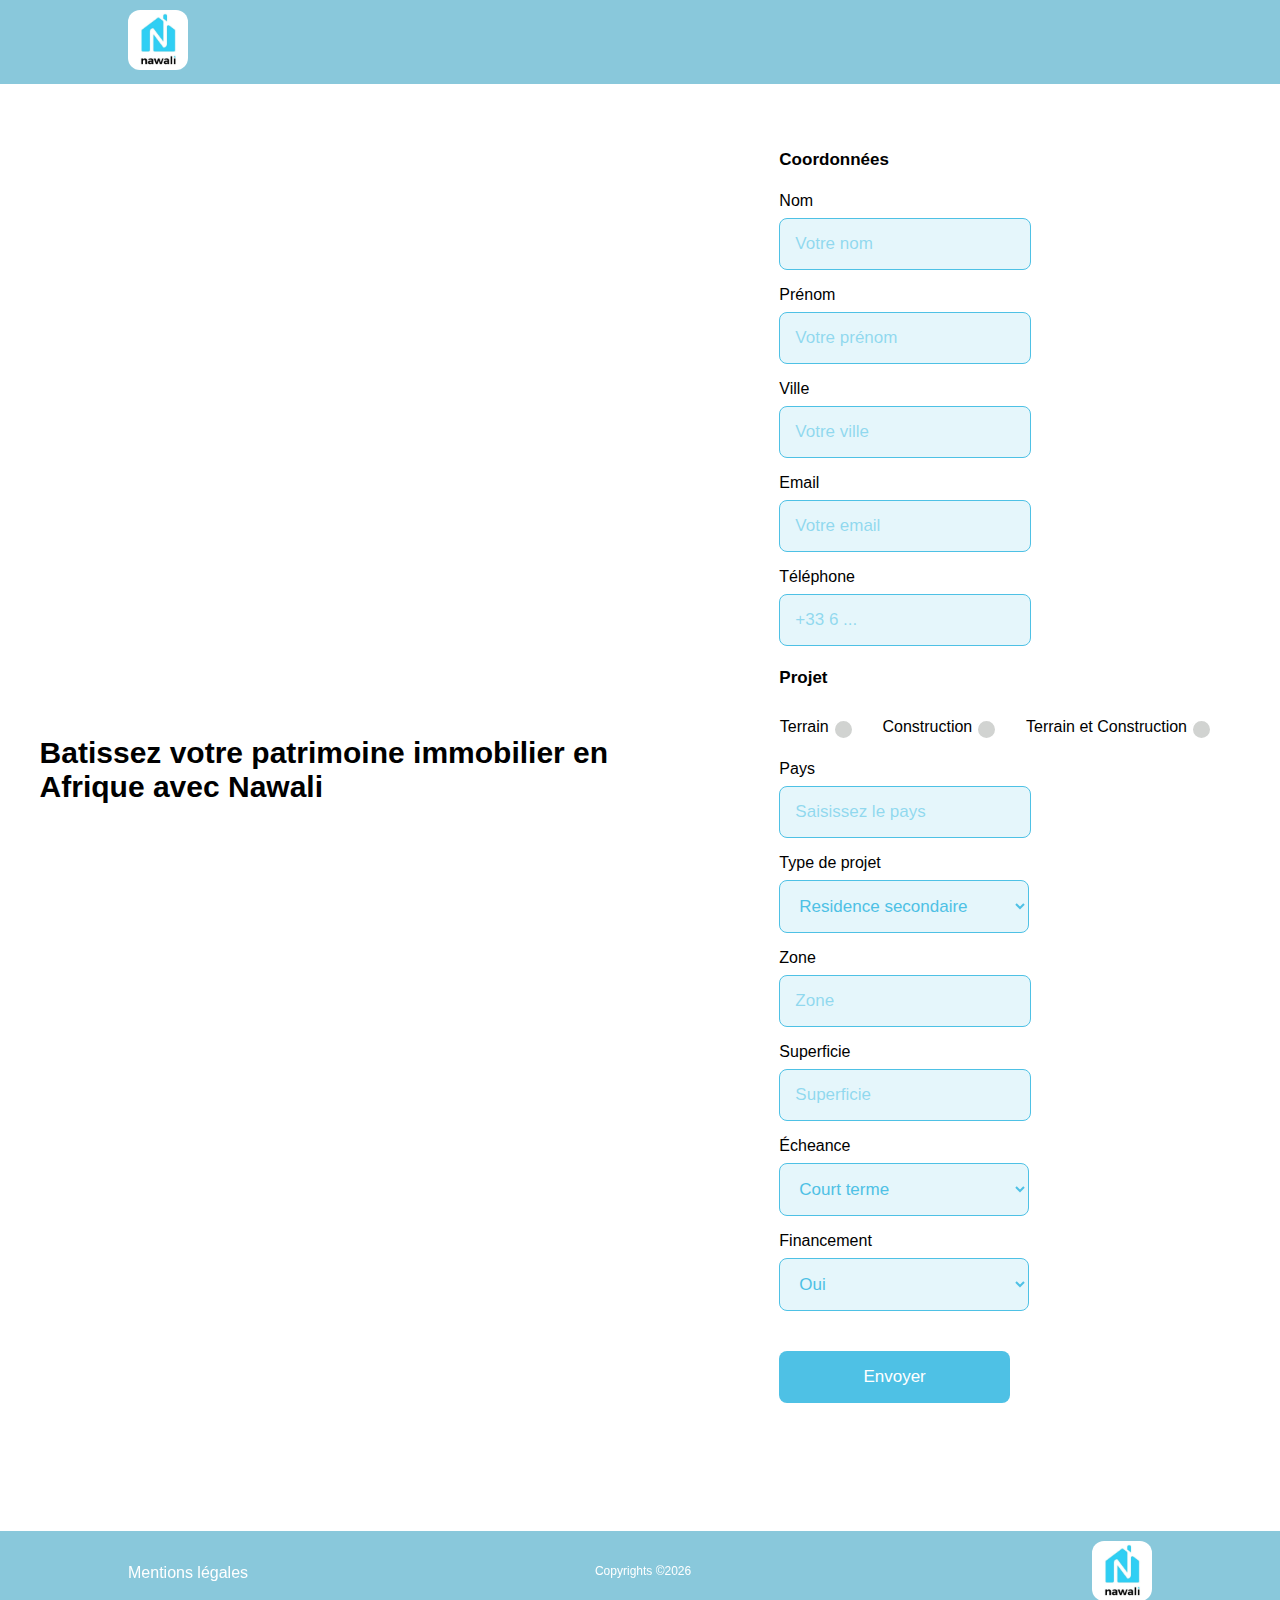
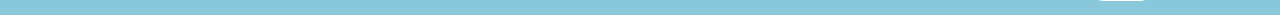
<file: index.html>
<!DOCTYPE html>
<html lang="fr">
<head>
    <meta charset="UTF-8">
    <meta http-equiv="X-UA-Compatible" content="IE=edge">
    <meta name="viewport" content="width=device-width, initial-scale=1.0">
        <!-- Calendly badge widget begin -->
    <link href="https://assets.calendly.com/assets/external/widget.css" rel="stylesheet">
    <script src="https://assets.calendly.com/assets/external/widget.js" type="text/javascript" async></script>
    <script type="text/javascript">window.onload = function() { Calendly.initBadgeWidget({ url: 'https://calendly.com/contact-commercial', text: 'Réservez un appel', color: '#4ec1e5', textColor: '#fff', branding: false }); }</script>
    <!-- Calendly badge widget end -->
    <link rel="stylesheet" href="./assets/css/style.css" />
    <title>Nawali</title>
</head>
<body>
    <nav>
        <a href="/index.html">
            <img src="./assets/images/logo.webp" alt="nawali logo" />
        </a>
    </nav>
    <main>
        <article class="container">
            <div class="text">
                <h1>Batissez votre patrimoine immobilier en Afrique avec Nawali</h1>
            </div>
            <form action="https://sheetdb.io/api/v1/mdpoi5zsmaytn" id="sheetdb-form" method="POST">
                
                <h2>Coordonnées</h2>
                <article class="row-form">

                    <div class="input-block">
                        <label for="name">Nom</label>
                        <input type="text" name="data[nom]" id="name" placeholder="Votre nom" required />
                    </div>
                    <div class="input-block">
                        <label for="firstName">Prénom</label>
                        <input type="text" name="data[prenom]" id="firstName" placeholder="Votre prénom" required />
                    </div>
                    <div class="input-block">
                        <label for="ville">Ville</label>
                        <input type="text" name="data[ville]" id="ville" placeholder="Votre ville" required />
                    </div>
                    <div class="input-block">
                        <label for="email">Email</label>
                        <input type="email" name="data[email]" id="email" placeholder="Votre email" required />
                    </div>
                    <div class="input-block">
                        <label for="phone">Téléphone</label>
                        <input type="tel" name="data[telephone]" id="phone" placeholder="+33 6 ..." required />
                    </div>
                </article>
                <h2>Projet</h2>
                    <ul class="radio-flex">
                        <li>
                            <label for="terrain">Terrain</label>
                            <input type="radio" id="terrain" value="Terrain" name="data[terrainType]"/>
                        </li>
                        <li>
                            <label for="construction">Construction</label>
                            <input type="radio" id="construction" value="Construction" name="data[terrainType]"/>
                        </li>
                        <li>
                            <label for="terrain_and_construct">Terrain et Construction</label>
                            <input type="radio" id="terrain_and_construct" value="Terrain et Construction" name="data[terrainType]"/>
                        </li>
                    </ul>
                    <article class="row-form">
                        <div class="input-block">
                            <label for="pays">Pays</label>
                            <input type="text" name="data[pays]" id="pays" placeholder="Saisissez le pays" required/>
                        </div>
                        <div class="input-block">
                            <label for="project_type">Type de projet</label>
                            <select name="data[projetType]" id="project_type" required>
                                <option value="residence secondaire">Residence secondaire</option>
                                <option value="investissement locatif">Investissement locatif</option>
                                <option value="zone avenir">Zone d'avenir</option>
                            </select>
                        </div>
                        <div class="input-block">
                            <label for="zone">Zone</label>
                            <input type="text" name="data[zone]" id="zone" placeholder="Zone" required/>
                        </div>
                        <div class="input-block d-none">
                            <label for="house-type">Type de maison</label>
                            <select name="data[typeMaison]" id="house_type">
                                <option value="Maison BTC">Maison BTC</option>
                                <option value="Maison Beton">Maison Beton</option>
                            </select>
                        </div>
                        <div class="input-block">
                            <label for="superficie">Superficie</label>
                            <input type="text" name="data[superficie]" id="superficie" placeholder="Superficie" required />
                        </div>
                        <div class="input-block terrain d-none">
                            <label for="budget">Budget Terrain</label>
                            <select name="data[budgetTerrain]" id="budget_terrain">
                                <option value="de 5000€ à 10 000€">de 5000€ à 10 000€</option>
                                <option value="de 10 000€ à 15 000€">de 10 000€ à 15 000€</option>
                                <option value="de 15 000€ à 20 000€">de 15 000€ à 20 000€</option>
                                <option value="+ de 20 000€">+ de 20 000€</option>
                            </select>
                        </div>
                        <div class="input-block construction d-none">
                            <label for="budget">Budget Construction</label>
                            <select name="data[budgetConstruction]" id="budget_construction">
                                <option value="de 30 000€ à 40 000€">de 30 000€ à 40 000€</option>
                                <option value="de 40 000€ à 50 000€">de 40 000€ à 50 000€</option>
                                <option value="de 50 000€ à 60 000€">de 50 000€ à 60 000€</option>
                                <option value="+ de 60 000€">+ de 60 000€</option>
                            </select>
                        </div>
                        <div class="input-block">
                            <label for="echeance">Écheance</label>
                            <select name="data[echeance]" id="echeance" required>
                                <option value="court terme">Court terme</option>
                                <option value="moyen terme">Moyen terme</option>
                                <option value="long terme">Long terme</option>
                            </select>
                        </div>
                        <div class="input-block">
                            <label for="financement" required>Financement</label>
                            <select name="data[financement]" id="financement">
                                <option value="Oui">Oui</option>
                                <option value="Non">Non</option>
                            </select>
                        </div>
                    </article>
                    <input type="submit" value="Envoyer"/>
            </form>
        </article>
    </main>
    <footer>
        <a href="index.html">
            <img src="./assets/images/logo.webp" alt="nawali logo" />
        </a>
        <div>
            <a href="#">Mentions légales</a>
            <a href="#" id="copyrights"></a>
        </div>
    </footer>
    
    <script type="text/javascript" src="./assets/js/main.js"></script>
</body>
</html>
</file>
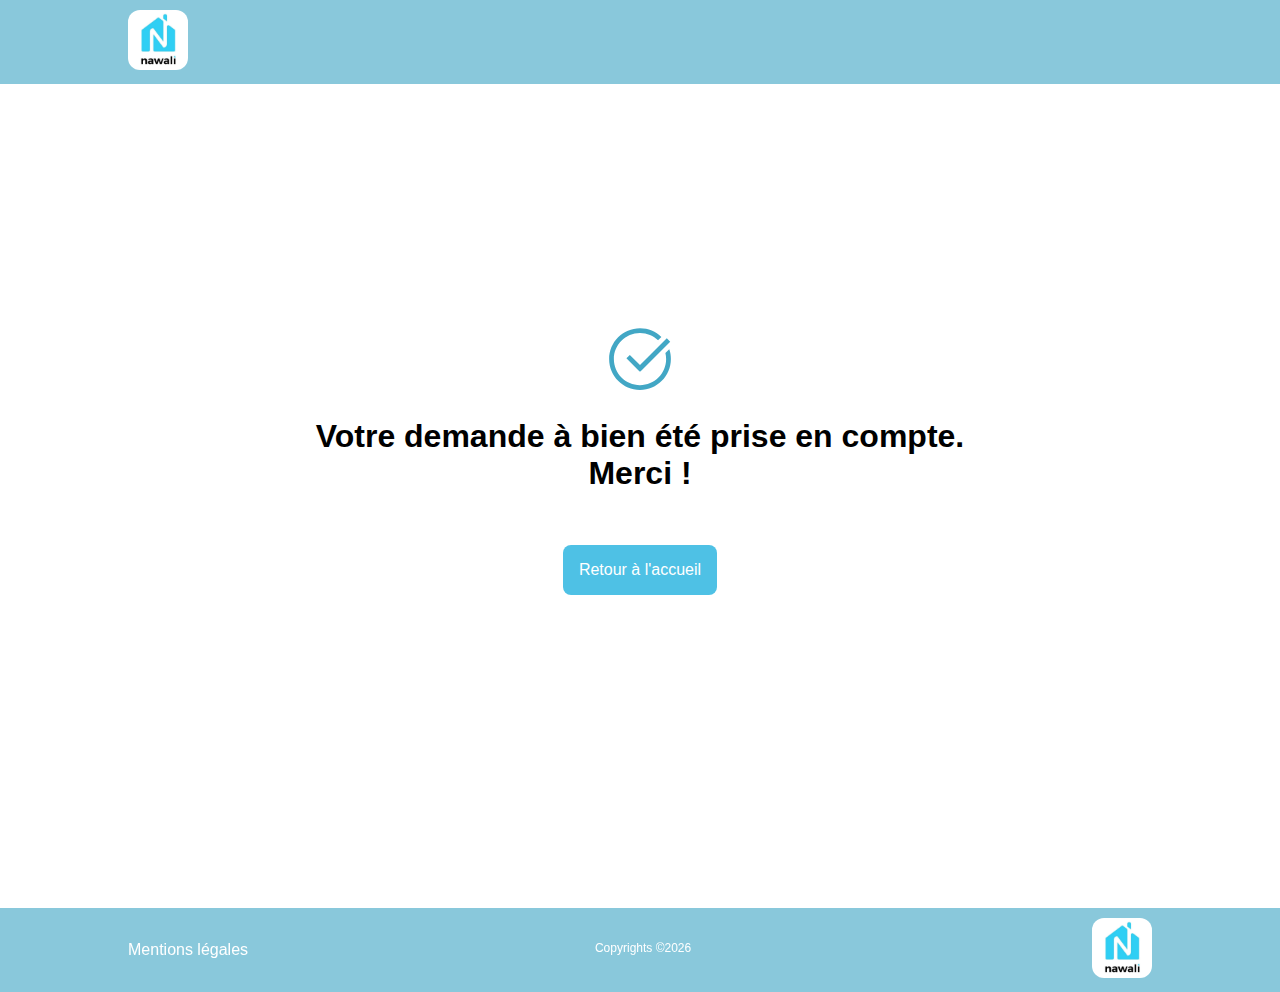
<file: thanks.html>
<!DOCTYPE html>
<html lang="fr">
<head>
    <meta charset="UTF-8">
    <meta http-equiv="X-UA-Compatible" content="IE=edge">
    <meta name="viewport" content="width=device-width, initial-scale=1.0">
    <!-- Calendly badge widget begin -->
    <link href="https://assets.calendly.com/assets/external/widget.css" rel="stylesheet">
    <script src="https://assets.calendly.com/assets/external/widget.js" type="text/javascript" async></script>
    <script type="text/javascript">window.onload = function() { Calendly.initBadgeWidget({ url: 'https://calendly.com/contact-commercial', text: 'Réservez un appel', color: '#4ec1e5', textColor: '#fff', branding: false }); }</script>
    <!-- Calendly badge widget end -->
    <link rel="stylesheet" href="./assets/css/style.css" />
    <title>Nawali</title>
</head>
<body>
    <nav>
        <a href="/index.html">
            <img src="./assets/images/logo.webp" alt="nawali logo" />
        </a>
    </nav>
    <main class="main-2">
        <article class="finish-block">
            <div class="top">
                <img src="./assets/images/checked.svg" alt="message envoyé"/>
                <h1>Votre demande à bien été prise en compte.<br>Merci !</h1>
            </div>
            <a class="a" href="">Retour à l'accueil</a>
        </article>
    </main>
    <footer>
        <a href="index.html">
            <img src="./assets/images/logo.webp" alt="nawali logo" />
        </a>
        <div>
            <a href="#">Mentions légales</a>
            <a href="#" id="copyrights"></a>
        </div>
    </footer>
    <script type="text/javascript">
        const copyrights = document.querySelector('#copyrights');
        const actualYear = new Date().getFullYear();
        const main2 = document.querySelector('.a')
        const host = window.location.host
        const protocol = window.location.protocol

        main2.href =`${protocol}//${host}/nawaliproject/index.html`
        

        //Mise à jour automatique de l'année des copyrights du footer
        copyrights.textContent = `Copyrights ©${actualYear}`
    </script>
</body>
</html>
</file>
<file: assets/css/style.css>
@import url('http://fonts.cdnfonts.com/css/bw-modelica');

body {
    font-family: 'Bw Modelica', sans-serif;
}

nav img {
    width: 60px;
    height: 60px;
    border-radius: 20%;
}

.main-2 {
    height: 100vh;
    display: flex;
    flex-direction: column;
    align-items: center;
    justify-content: center;
}

.d-none {
    display: none !important;
}

form h2 {
    width: 100%;
    font-size: 17px;
}

nav {
    display: flex;
    align-items: center;
    max-width: 100;
    margin: auto;
    padding: 10px 10%;
    justify-content: flex-start;
    position: fixed;
    top: 0;
    left: 0;
    right: 0;
    background: #42a7c59f;
    backdrop-filter: blur(8px);
    z-index: 20;
}

footer img {
    width: 60px;
    height: 60px;
    border-radius: 20%;
}

footer {
    display: flex;
    align-items: center;
    max-width: 100%;
    flex-direction: row-reverse;
    margin: auto;
    padding: 10px 10%;
    justify-content: space-between;
    background: #42a7c59f;
    backdrop-filter: blur(8px);
    z-index: 20;
    position: absolute;
    left: 0;
    right: 0;
}

footer a {
    text-decoration: none;
    color: #fff;
}

footer div {
    display: flex;
    justify-content: space-between;
    width: 55%;
}

footer div a:last-child {
    font-size: 12px;
}


.container  {
    max-width: 95%;
    margin: auto;
    display: flex;
    align-items: center;
    justify-content: center;
    height: 100%;
}

.container .text {
    display: flex;
    flex-direction: column;
    align-items: flex-start;
    margin: 0 5rem 0 0;
}

.text h1,
.text p {
    margin: 0;
}

.text h1 {
    font-size: 30px;
    font-weight: 700;
}

.text p {
    font-size: 17px;
    font-weight: 400;
    color: #42a7c5;
}

.container form {
    display: flex;
    flex-direction: column;
    margin: 5rem 0 0 1rem;
    width: 50%;
    margin: 8rem 0;
}

.container .radio-flex {
    display: flex;
    align-items: center;
    list-style: none;
    justify-content: space-around;
    padding: 0;
}

.radio-flex li {
    display: flex;
    align-items: flex-start;
    margin: 0 2rem 0 0;
}

.radio-flex li label {
    margin: 0;
}

.radio-flex li input[type='radio']:after {
    width: 17px;
    height: 17px;
    border-radius: 50%;
    top: -2px;
    left: -1px;
    position: relative;
    background-color: #d1d3d1;
    content: '';
    display: inline-block;
    visibility: visible;
    border: 2px solid white;
}

.radio-flex li input[type='radio']:checked:after {
    width: 17px;
    height: 17px;
    border-radius: 50%;
    top: -2px;
    left: -2px;
    position: relative;
    background-color: #4ec1e5;
    content: '';
    display: inline-block;
    visibility: visible;
    border: 2px solid white;
}

.container form .input-block {
    display: flex;
    flex-direction: column;
    margin: .5rem 3.3rem .5rem 0;
    width: 40%;
}

.row-form {
    display: flex;
    flex-wrap: wrap;
}

label {
    margin: 0 0 .5rem 0;
    color: #000;
    font-weight: 500;
}

label::selection {
    background: #4ec1e5;
    color: #fff;
  }


input[type="text"],
input[type="tel"],
input[type="email"] {
    padding: 15px;
    font-size: 17px;
    border-radius: 8px;
    border: .5px solid #4ec1e5;
    background: #4ec2e526;
    color: #4ec1e5;
    width: 220px;
}

select {
    padding: 15px;
    font-size: 17px;
    border-radius: 8px;
    border: .5px solid #4ec1e5;
    background: #4ec2e526;
    color: #4ec1e5;
    width: 250px; 
}

input::placeholder, select::placeholder {
    color: #4ec2e590;
}

input:focus, select:focus {
    outline: 1px solid #4ec1e5;
}

input[type="submit"] {
    margin: 2rem 0 0 0;
    padding: 1rem;
    border-radius: 8px;
    border: none;
    color: #fff;
    background: #4ec1e5;
    width: 50%;
    font-size: 17px;
    align-self: flex-start;
}

input[type="submit"]:hover {
    background: #42a7c5
}

input[type="submit"]:active {
    background: #3d9bb8
}

.finish-block {
    display: flex;
    flex-direction: column;
    height: 100%;
    align-items: center;
    justify-content: center;
}

.finish-block h1 {
    text-align: center;
}

.finish-block .top {
    display: flex;
    flex-direction: column;
    align-items: center;
}

.finish-block a {
    margin: 2rem 0 0 0;
    padding: 1rem;
    border-radius: 8px;
    border: none;
    text-decoration: none;
    color: #fff;
    font-weight: 500;
    background: #4ec1e5;
    align-self: center;
}



/* 
TABLETTE
*/

@media (max-width: 900px) {
  
    .container {
        flex-direction: column;
        width: 95%;
    }

    .container form {
        width: 95%;
        margin: 2rem 0;
    }

    .input-block {
        margin-right: 0px !important;
        width: 100% !important;
        justify-content: center;
        align-items: center;
    }

    .input-block label {
        width: 95%;
        margin: 1rem 0 .5rem 0
    }

    form h2 {
        width: 95%;
        margin: 2rem 0 0;
    }

    .container form .input-block {
        width: 90%;
    }

    select,
    input[type="submit"] {
        width: 95%;
    }

    input[type="submit"] {
        margin: 2rem auto;
    }


    input[type="text"],
    input[type="email"],
    input[type="tel"] {
        width: 90%;
    }

    h1 {
        font-size: 17px;
    }

    .text {
        width: 100%;
        margin: 7rem 0 0 0 !important;
    }

    .row-form {
        flex-direction: column;
        justify-content: center;
        align-items: center;
    }
    
  }
  

/* 
MOBILE
*/

@media (max-width: 768px) {

    .container .radio-flex {
        display: flex;
        align-items: center;
        list-style: none;
        justify-content: flex-start;
        padding: 0;
        flex-direction: column;
        align-items: flex-start;
    }

    .radio-flex li {
        margin: 1rem 2rem 0 0;
    }

    footer div {
        width: 68%;
    }

    select,
    input[type="submit"] {
        width: 100%;
    }

    input[type="text"],
    input[type="email"],
    input[type="tel"] {
        width: 90%;
    }
}
</file>
